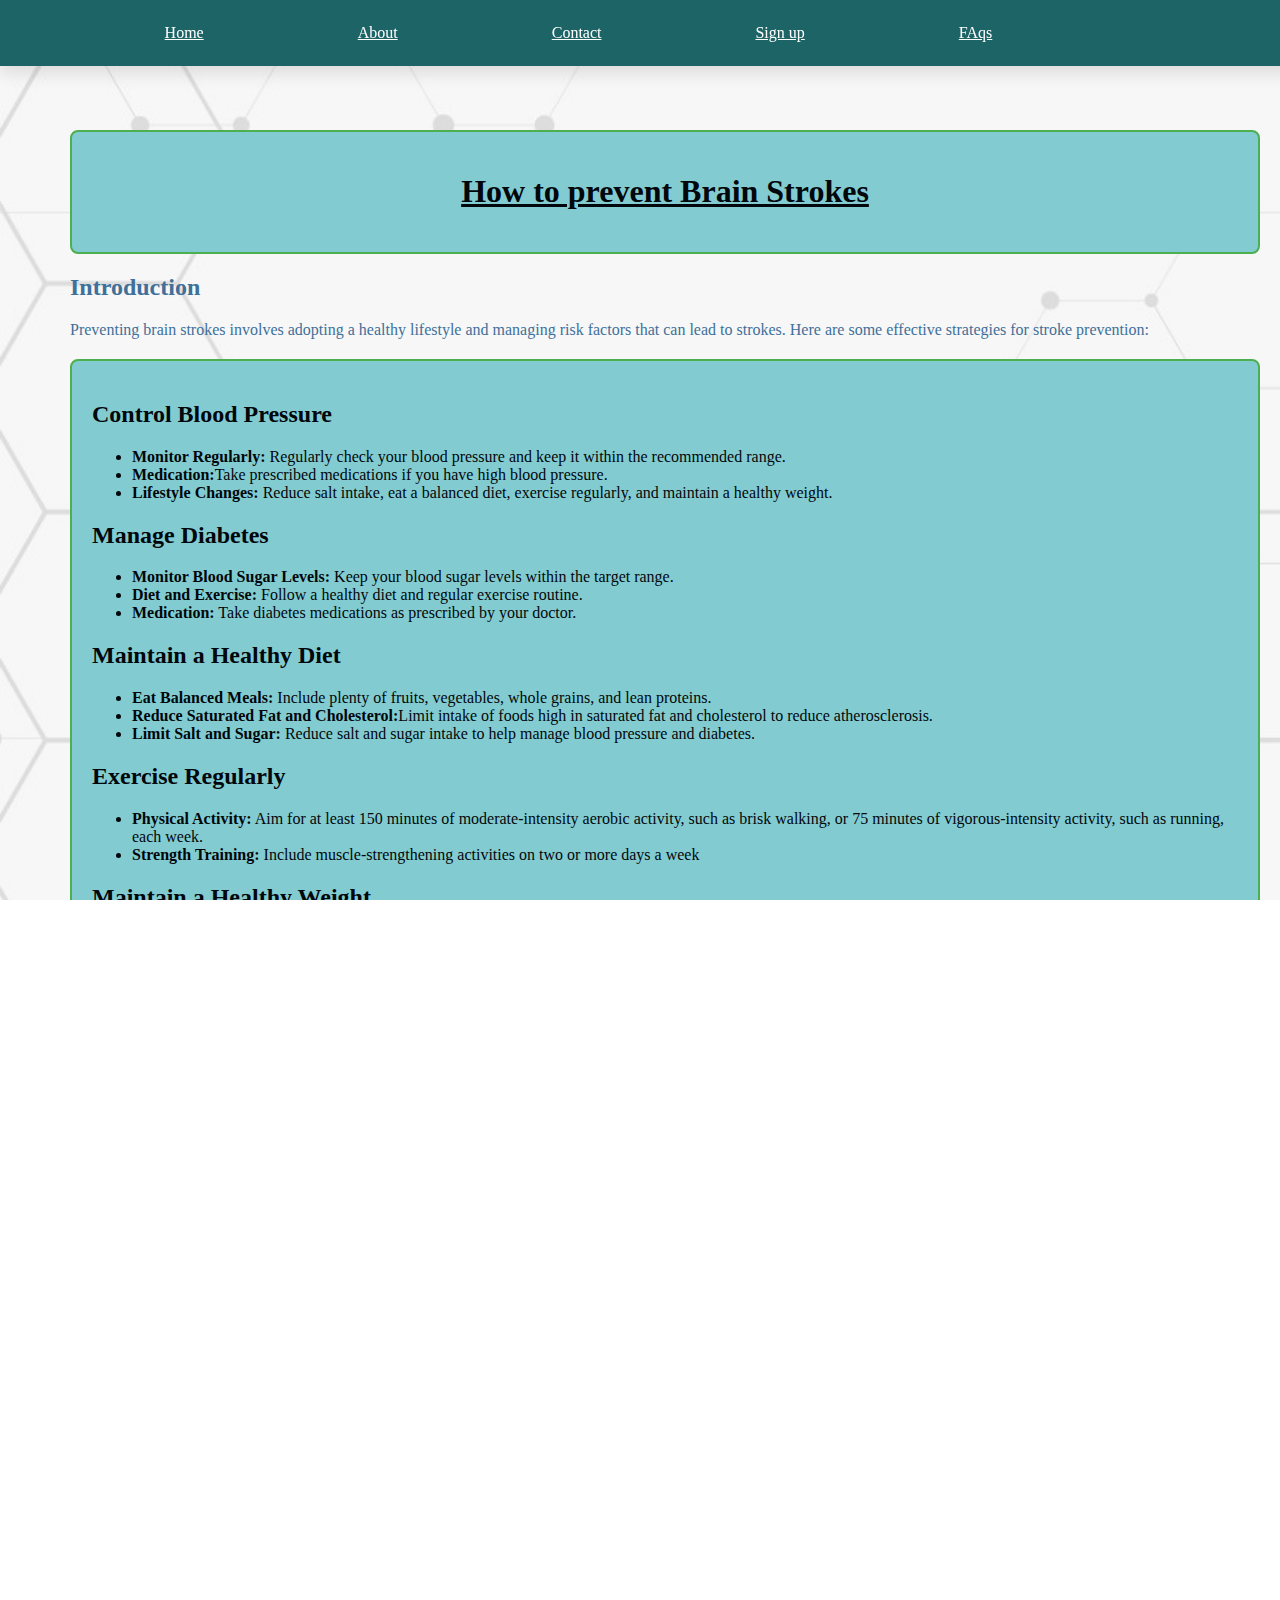
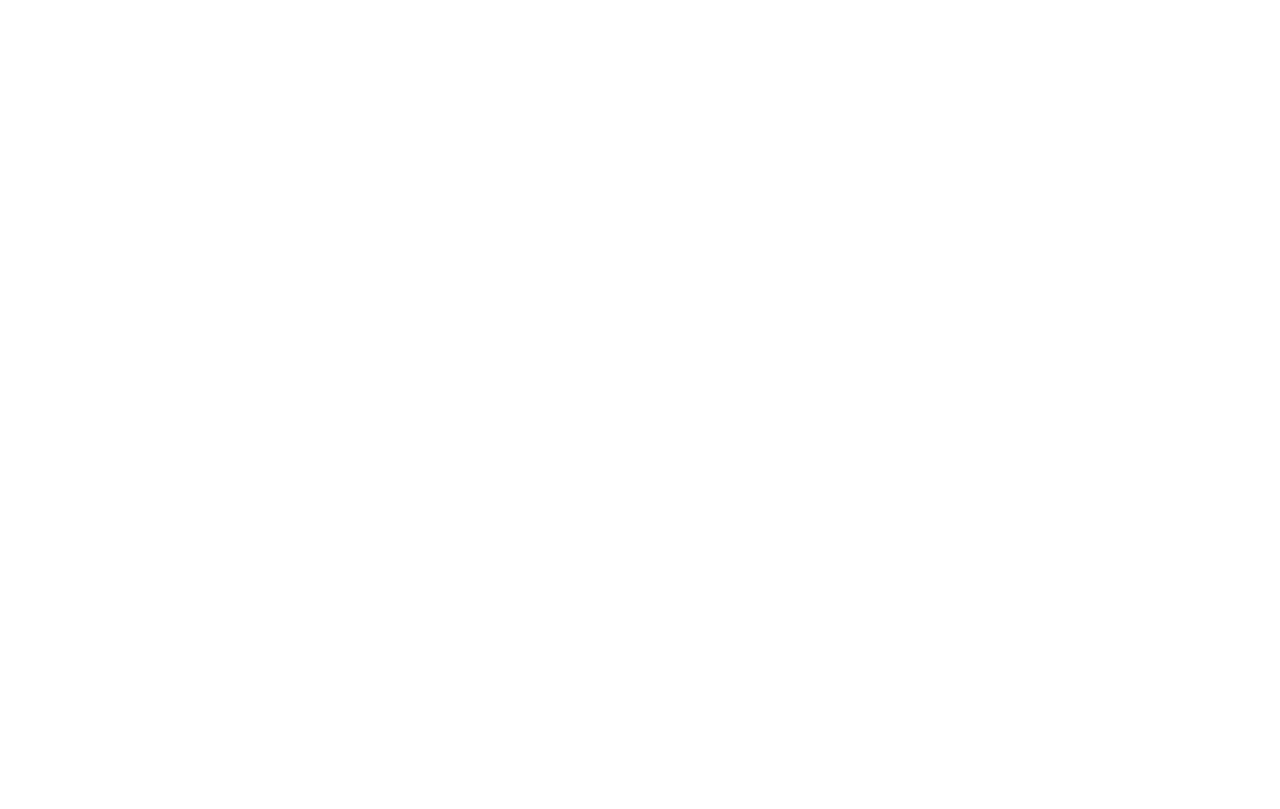
<file: Prevention.html>
<!DOCTYPE html>
<html lang="en">
<head>
    <meta charset="UTF-8">
    <meta name="viewport" content="width=device-width, initial-scale=1.0">
    <title>Prevention</title>
    <style>
        :root {
            --maincolor: #2ec8a6;
            --secondcolor: #f8a803;
            --thirdcolor: #f4ab01;
            --textcolor: #4A5764;
            --medicalgreen: #d3d7d5;
        }

        body, html {
            margin: 0;
            padding: 0;
            height: 100%;
            overflow: auto;
            background-image: url('background-pattern-1.jpg');
            background-size: cover;
            background-repeat: no-repeat;
            background-attachment: fixed;
            background-position: center;
            font-family: Georgia, 'Times New Roman', Times, serif;
            color: rgb(64, 112, 154);
        }

        header {
            position: fixed;
            top: 0;
            left: 0;
            right: 0;
            display: flex;
            justify-content: space-between;
            align-items: center;
            padding: 1.5rem 7%;
            width: 100%;
            box-shadow: 0 .5rem 1rem rgba(0,0,0,.1);
            z-index: 1000;
            background-color: rgb(29, 100, 103) !important;
        }

        .content {
            padding: 20px;
        }

        .navbar a {
            color: var(--textcolor);
            font-size: 1rem;
            margin: 75px;
            position: relative;
            transition: 0.5s;
            text-align: center;
            color: white;
        }

        .navbar a:hover {
            color: var(--maincolor);
        }

        .navbar a::after {
            content: "";
            background-color: var(--maincolor);
            width: 0;
            position: absolute;
            height: 0.2rem;
            left: 0;
            margin-top: 0.5rem;
            top: 100%;
            transition: 0.5s;
        }

        .navbar a:hover::after {
            width: 100%;
        }

        #menu-bars {
            color: var(--textcolor);
            font-size: 2.5rem;
            cursor: pointer;
            margin-right: 1rem;
            display: none;
        }

        #menu-bars:hover {
            color: var(--maincolor);
        }

        .custom-button {
            background-color: #4CAF50;
            color: white;
            padding: 15px 30px;
            font-size: 16px;
            border: none;
            cursor: pointer;
        }

        .custom-button:hover {
            background-color: #45a049;
        }

        .numa {
            background-color: #82ccd1;
            border: 2px solid #4CAF50;
            padding: 20px;
            margin: 20px 0;
            border-radius: 8px;
            color: #02070b;
        }
        .juba {
            background-color: #9f1fee;
            border: 2px solid #cb3d00;
            padding: 20px;
            margin: 20px 0;
            border-radius: 8px;
            color: #c4c6c7;
        }
        table {
            font-family: arial, sans-serif;
            border-collapse: collapse;
            width: 100%;
        }

        td, th {
            border: 1px solid #dddddd;
            text-align: left;
            padding: 8px;
        }
    </style>
</head>
<body>
    <header>
        <nav class="navbar">
            <a href="homepage.html">Home</a>   <!--guys, change this according to your pages and link it-->
            <a href="index.html">About</a>
            <a href="about.html">Contact</a>
            <a href="log-in-sign-up-nothing4us/src/index.html">Sign up</a>
            <a href="#Home">FAqs</a>
        </nav>
    </header>
    <div class="content">
        <div style="margin-left: 50px;">
            <br><br><br><br><br>
            <div class="numa">
            <center><u><h1>How to prevent Brain Strokes</h1></u></center></div>
            <h2>Introduction</h2>
            <p>Preventing brain strokes involves adopting a healthy lifestyle and managing risk factors that can lead to strokes. Here are some effective strategies for stroke prevention:</p>
            <div class="numa">
                <h2>Control Blood Pressure</h2>
                <ul>
                    <li><strong>Monitor Regularly:</strong> Regularly check your blood pressure and keep it within the recommended range.</li>
                    <li><strong>Medication:</strong>Take prescribed medications if you have high blood pressure.</li>
                    <li><strong>Lifestyle Changes:</strong> Reduce salt intake, eat a balanced diet, exercise regularly, and maintain a healthy weight.</li>
                </ul>
                <h2>Manage Diabetes</h2>
                <ul>
                    <li><strong>Monitor Blood Sugar Levels:</strong> Keep your blood sugar levels within the target range.</li>
                    <li><strong>Diet and Exercise:</strong> Follow a healthy diet and regular exercise routine.</li>
                    <li><strong>Medication:</strong> Take diabetes medications as prescribed by your doctor.</li>
                </ul>
                <h2>Maintain a Healthy Diet</h2>
                <ul>
                    <li><strong>Eat Balanced Meals:</strong> Include plenty of fruits, vegetables, whole grains, and lean proteins.</li>
                    <li><strong>Reduce Saturated Fat and Cholesterol:</strong>Limit intake of foods high in saturated fat and cholesterol to reduce atherosclerosis.</li> 
                    <li><strong>Limit Salt and Sugar:</strong> Reduce salt and sugar intake to help manage blood pressure and diabetes.</li>
                </ul>
                <h2> Exercise Regularly</h2>
                <ul>
                    <li><strong>Physical Activity:</strong> Aim for at least 150 minutes of moderate-intensity aerobic activity, such as brisk walking, or 75 minutes of vigorous-intensity activity, such as running, each week.</li>
                    <li><strong>Strength Training:</strong> Include muscle-strengthening activities on two or more days a week</li> 
                </ul>
                <h2>Maintain a Healthy Weight</h2>
                <ul>
                    <li><strong>Weight Management:</strong> Achieve and maintain a healthy weight to reduce the risk of stroke.</li> 
                </ul>
                <h2>Limit smoking and drinking</h2>
                <ul>
                    <li><strong>Moderation:</strong> If you drink alcohol, do so in moderation.Smoking cessation significantly reduces the risk of stroke.</li>
                    <li><strong>Support Programs:</strong> Seek help from smoking cessation programs, medications, and counseling.</li>
                </ul>
                <h2>Manage Heart Conditions</h2>
                <ul>
                    <li><strong>Treat Atrial Fibrillation:</strong> If you have atrial fibrillation (irregular heartbeat), follow your doctor's recommendations for treatment.</li>
                </ul>
                <h2>Mental health and Awareness</h2>
                <ul>
                    <li><strong>Mental Health Support:</strong>Practice stress-relieving techniques such as mindfulness, meditation, yoga, or deep breathing exercises.Seek professional help if you have depression, anxiety, or other mental health issues.</li>
                    <li><strong>Regular Check-ups:</strong>Regularly visit your healthcare provider for check-ups and screenings.</li>
                </ul>
            </div>
            <br><br>
            <h2>To learn about the different screening techniques- click on the highlighted image below.</h2>
            <div class="juba">
                <center><a href="https://www.apollohospitals.com/bangalore/departments/neuroscience/neuro-imaging-intervention/"><img src="mri.jpg" alt="Causes of Brain Stroke"></a></center>
            </div>
            <br>
            <h2>Conclusion</h2>
            <p>Prevention is better than Cure :)</p>
            <br><br><br>
        </div>
    </div>
</body>
</html>
</file>
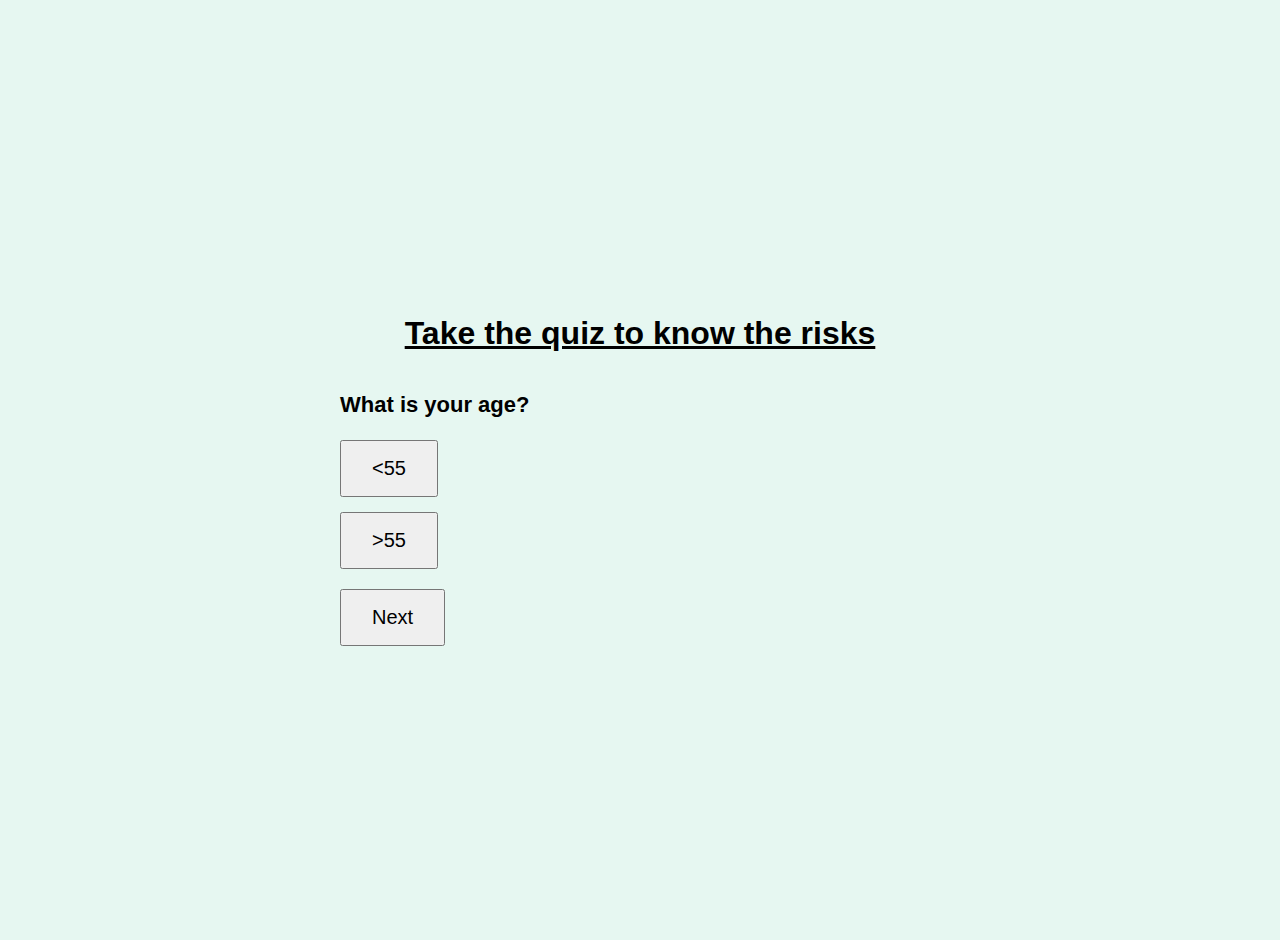
<file: q2.html>
<!DOCTYPE html>
<html>
<head>
    <title>Stroke Risk Quiz</title>
    <style>
        body {
            font-family: Arial, sans-serif;
            background-color: #e6f7f1; 
            padding: 20px;
            display: flex;
            flex-direction: column;
            justify-content: center;
            align-items: center;
            min-height: 100vh;
            margin: 0;
        }

        .quiz-container {
            max-width: 600px;
            width: 100%;
            font-size: 22px;
        }

        .question {
            font-size: 22px;
            margin-bottom: 20px;
        }

        .choices {
            list-style-type: none;
            padding: 0;
            margin-bottom: 20px;
        }

        .choices li {
            margin-bottom: 15px;
        }

        .choices button {
            padding: 15px 30px;
            font-size: 20px;
            cursor: pointer;
        }

        button {
            padding: 15px 30px;
            font-size: 20px;
            cursor: pointer;
        }

        .result-container {
            display: flex;
            flex-direction: column;
            justify-content: center;
            align-items: center;
            text-align: center;
            font-size: 24px;
            font-weight: bold;
            margin-top: 40px;
        }

        .home-button {
            display: block;
            margin: 20px auto;
            padding: 15px 30px;
            font-size: 20px;
            cursor: pointer;
            background-color: #4CAF50;
            color: white;
            text-align: center;
            text-decoration: none;
            border: none;
            border-radius: 5px;
        }

        .home-button:hover {
            background-color: #45a049;
        }
    </style>
</head>
<body>
    <h1><center><u>Take the quiz to know the risks</u></center></h1>
    <div class="quiz-container">
        <h2 class="question" id="question"></h2>
        <ul class="choices" id="choices"></ul>
        <button onclick="nextQuestion()">Next</button>
    </div>

    <div class="result-container" id="result-container" style="display: none;">
        <div class="result" id="result"></div>
        <a href="C:\Users\rajab\OneDrive\Desktop\PetPulse\end sem\page.html" class="home-button">Go back</a>
    </div>

    <script>
        var questions = [
            {
                question: "What is your age?",
                choices: ["<55", ">55"],
                correctAnswer: ">55"
            },
            {
                question: "What is your gender?",
                choices: ["Male", "Female", "Other"],
                correctAnswer: "Male"
            },
            {
                question: "Is there anyone in your family who has suffered a brain stroke?",
                choices: ["Yes", "No"],
                correctAnswer: "Yes"
            },
            {
                question: "Have you ever had a stroke before?",
                choices: ["Yes", "No"],
                correctAnswer: "Yes"
            },
            {
                question: "Do you have Hypertension?",
                choices: ["Yes", "No"],
                correctAnswer: "Yes"
            },
            {
                question: "Do you have diabetes?",
                choices: ["Yes", "No"],
                correctAnswer: "Yes"
            },
            {
                question: "Do you have any heart disease?",
                choices: ["Yes", "No"],
                correctAnswer: "Yes"
            },
            {
                question: "Do you suffer from obesity/have high cholesterol?",
                choices: ["Yes", "No"],
                correctAnswer: "Yes"
            },
            {
                question: "Do you have a history of smoking, drinking or substance use?",
                choices: ["Yes", "No"],
                correctAnswer: "Yes"
            },
            {
                question: "Do you suffer from depression, anxiety, stress or any form of psychosis?",
                choices: ["Yes", "No"],
                correctAnswer: "Yes"
            }
        ];

        var currentQuestion = 0;
        var score = 0;
        var selectedAnswer = "";

        function loadQuestion() {
            var q = questions[currentQuestion];
            document.getElementById("question").textContent = q.question;

            var choices = document.getElementById("choices");
            choices.innerHTML = "";

            q.choices.forEach(function(choice) {
                var li = document.createElement("li");
                var btn = document.createElement("button");
                btn.textContent = choice;
                btn.onclick = function() {
                    selectedAnswer = this.textContent;
                    highlightSelection(this);
                };
                li.appendChild(btn);
                choices.appendChild(li);
            });
        }

        function highlightSelection(button) {
            var buttons = document.querySelectorAll('.choices button');
            buttons.forEach(function(btn) {
                btn.style.backgroundColor = "";
            });
            button.style.backgroundColor = "lightblue";
        }

        function nextQuestion() {
            if (selectedAnswer === questions[currentQuestion].correctAnswer) {
                score++;
            }

            currentQuestion++;

            if (currentQuestion < questions.length) {
                selectedAnswer = ""; // Reset selected answer
                loadQuestion();
            } else {
                showResult();
            }
        }

        function showResult() {
            document.querySelector(".quiz-container").style.display = "none";
            var resultText = "Your Score: " + score + "/" + questions.length;
            if (score > 5) {
                resultText += ". You have a higher risk of brain stroke. Please consult a doctor and take necessary prescribed precautions.";
            } else {
                resultText += ". You have a lower risk of brain stroke. If you feel this diagnosis is inaccurate, feel free to consult a doctor.";
            }
            document.getElementById("result").textContent = resultText;
            document.getElementById("result-container").style.display = "flex";
        }

        loadQuestion();
    </script>
</body>
</html>
</file>
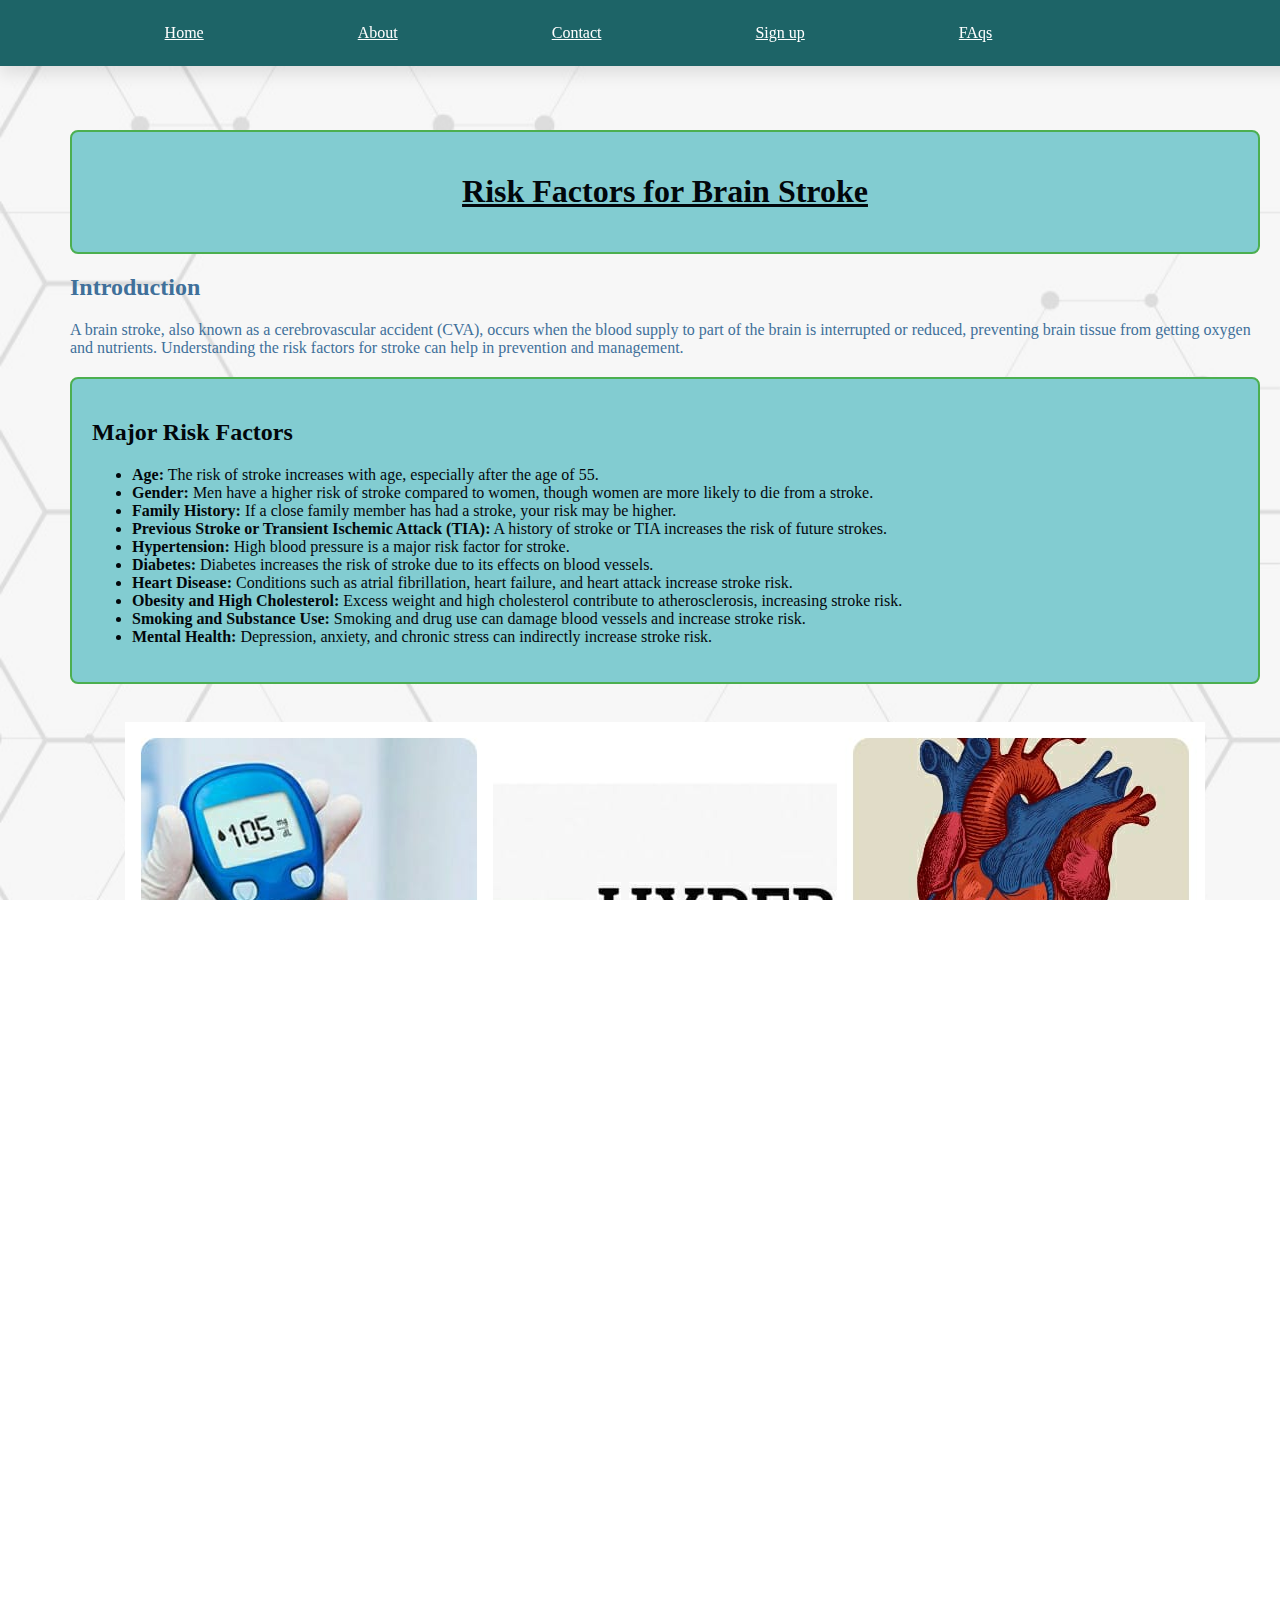
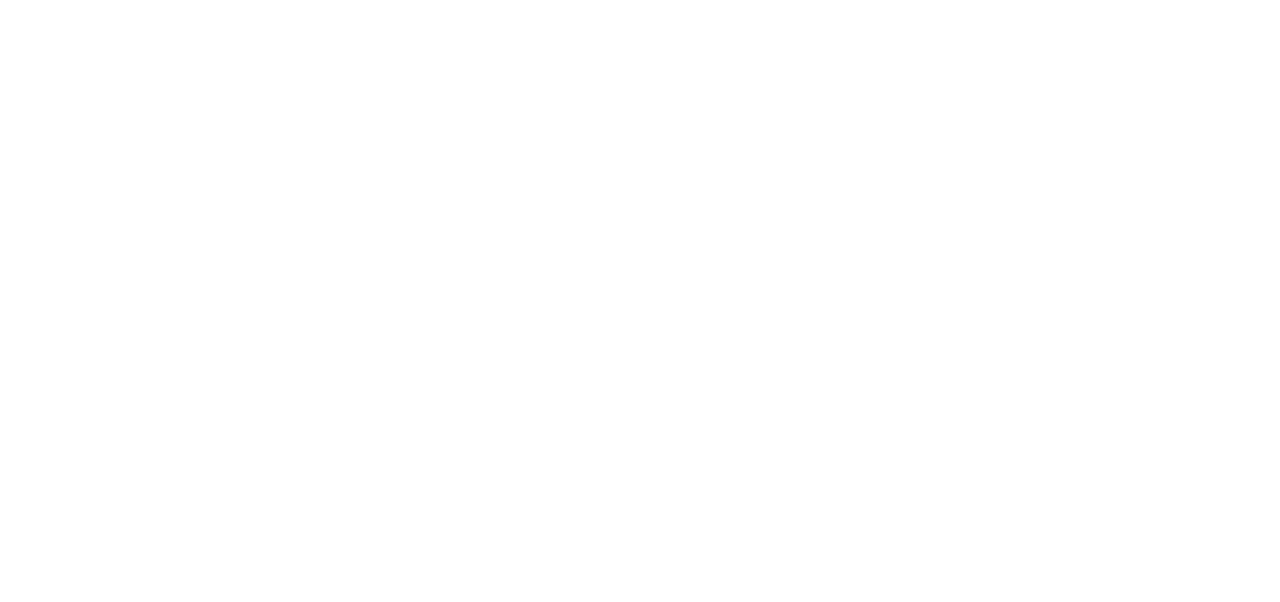
<file: risk factors.html>
<!DOCTYPE html>
<html lang="en">
<head>
    <meta charset="UTF-8">
    <meta name="viewport" content="width=device-width, initial-scale=1.0">
    <title>Risk factors Page</title>
    <style>
        :root {
            --maincolor: #2ec8a6;
            --secondcolor: #f8a803;
            --thirdcolor: #f4ab01;
            --textcolor: #4A5764;
            --medicalgreen: #d3d7d5;
        }

        body, html {
            margin: 0;
            padding: 0;
            height: 100%;
            overflow: auto;
            background-image: url('background-pattern-1.jpg');
            background-size: cover;
            background-repeat: no-repeat;
            background-attachment: fixed;
            background-position: center;
            font-family: Georgia, 'Times New Roman', Times, serif;
            color: rgb(64, 112, 154);
        }

        header {
            position: fixed;
            top: 0;
            left: 0;
            right: 0;
            display: flex;
            justify-content: space-between;
            align-items: center;
            padding: 1.5rem 7%;
            width: 100%;
            box-shadow: 0 .5rem 1rem rgba(0,0,0,.1);
            z-index: 1000;
            background-color: rgb(29, 100, 103) !important;
        }

        .content {
            padding: 20px;
        }

        .navbar a {
            color: var(--textcolor);
            font-size: 1rem;
            margin: 75px;
            position: relative;
            transition: 0.5s;
            text-align: center;
            color: white;
        }

        .navbar a:hover {
            color: var(--maincolor);
        }

        .navbar a::after {
            content: "";
            background-color: var(--maincolor);
            width: 0;
            position: absolute;
            height: 0.2rem;
            left: 0;
            margin-top: 0.5rem;
            top: 100%;
            transition: 0.5s;
        }

        .navbar a:hover::after {
            width: 100%;
        }

        #menu-bars {
            color: var(--textcolor);
            font-size: 2.5rem;
            cursor: pointer;
            margin-right: 1rem;
            display: none;
        }

        #menu-bars:hover {
            color: var(--maincolor);
        }

        .custom-button {
            background-color: #4CAF50;
            color: white;
            padding: 15px 30px;
            font-size: 16px;
            border: none;
            cursor: pointer;
        }

        .custom-button:hover {
            background-color: #45a049;
        }

        .numa {
            background-color: #82ccd1;
            border: 2px solid #4CAF50;
            padding: 20px;
            margin: 20px 0;
            border-radius: 8px;
            color: #02070b;
        }
    </style>
</head>
<body>
    <header>
        <nav class="navbar">
            <a href="homepage.html">Home</a>   <!--guys, change this according to your pages and link it-->
            <a href="index.html">About</a>
            <a href="about.html">Contact</a>
            <a href="log-in-sign-up-nothing4us/src/index.html">Sign up</a>
            <a href="#Home">FAqs</a>
        </nav>
    </header>
    <div class="content">
        <div style="margin-left: 50px;">
            <br><br><br><br><br>
            <div class="numa">
            <center><u><h1>Risk Factors for Brain Stroke</h1></u></center></div>
            <h2>Introduction</h2>
            <p>A brain stroke, also known as a cerebrovascular accident (CVA), occurs when the blood supply to part of the brain is interrupted or reduced, preventing brain tissue from getting oxygen and nutrients. Understanding the risk factors for stroke can help in prevention and management.</p>
            <div class="numa">
                <h2>Major Risk Factors</h2>
                <ul>
                    <li><strong>Age:</strong> The risk of stroke increases with age, especially after the age of 55.</li>
                    <li><strong>Gender:</strong> Men have a higher risk of stroke compared to women, though women are more likely to die from a stroke.</li>
                    <li><strong>Family History:</strong> If a close family member has had a stroke, your risk may be higher.</li>
                    <li><strong>Previous Stroke or Transient Ischemic Attack (TIA):</strong> A history of stroke or TIA increases the risk of future strokes.</li>
                    <li><strong>Hypertension:</strong> High blood pressure is a major risk factor for stroke.</li>
                    <li><strong>Diabetes:</strong> Diabetes increases the risk of stroke due to its effects on blood vessels.</li>
                    <li><strong>Heart Disease:</strong> Conditions such as atrial fibrillation, heart failure, and heart attack increase stroke risk.</li>
                    <li><strong>Obesity and High Cholesterol:</strong> Excess weight and high cholesterol contribute to atherosclerosis, increasing stroke risk.</li>
                    <li><strong>Smoking and Substance Use:</strong> Smoking and drug use can damage blood vessels and increase stroke risk.</li>
                    <li><strong>Mental Health:</strong> Depression, anxiety, and chronic stress can indirectly increase stroke risk.</li>
                </ul>
            </div>
            <br>
            <center><img src="cuses.jpg" alt="Causes of Brain Stroke"></center>
            <h2>Conclusion</h2>
            <p>Being aware of the risk factors for stroke is crucial for prevention. Regular health check-ups, a healthy lifestyle, and managing existing health conditions can significantly reduce the risk of stroke.</p>
            <br><br><br>
            <div class="numa">
            <center><b>You can take a small quiz to know whether you are at risk of Brain Stroke by clicking the button below:</b></center>
            <center><a href="q2.html"><button class="custom-button">Click Me</button></a></center></div>
            <br><br><br>
        </div>
    </div>
</body>
</html>
</file>
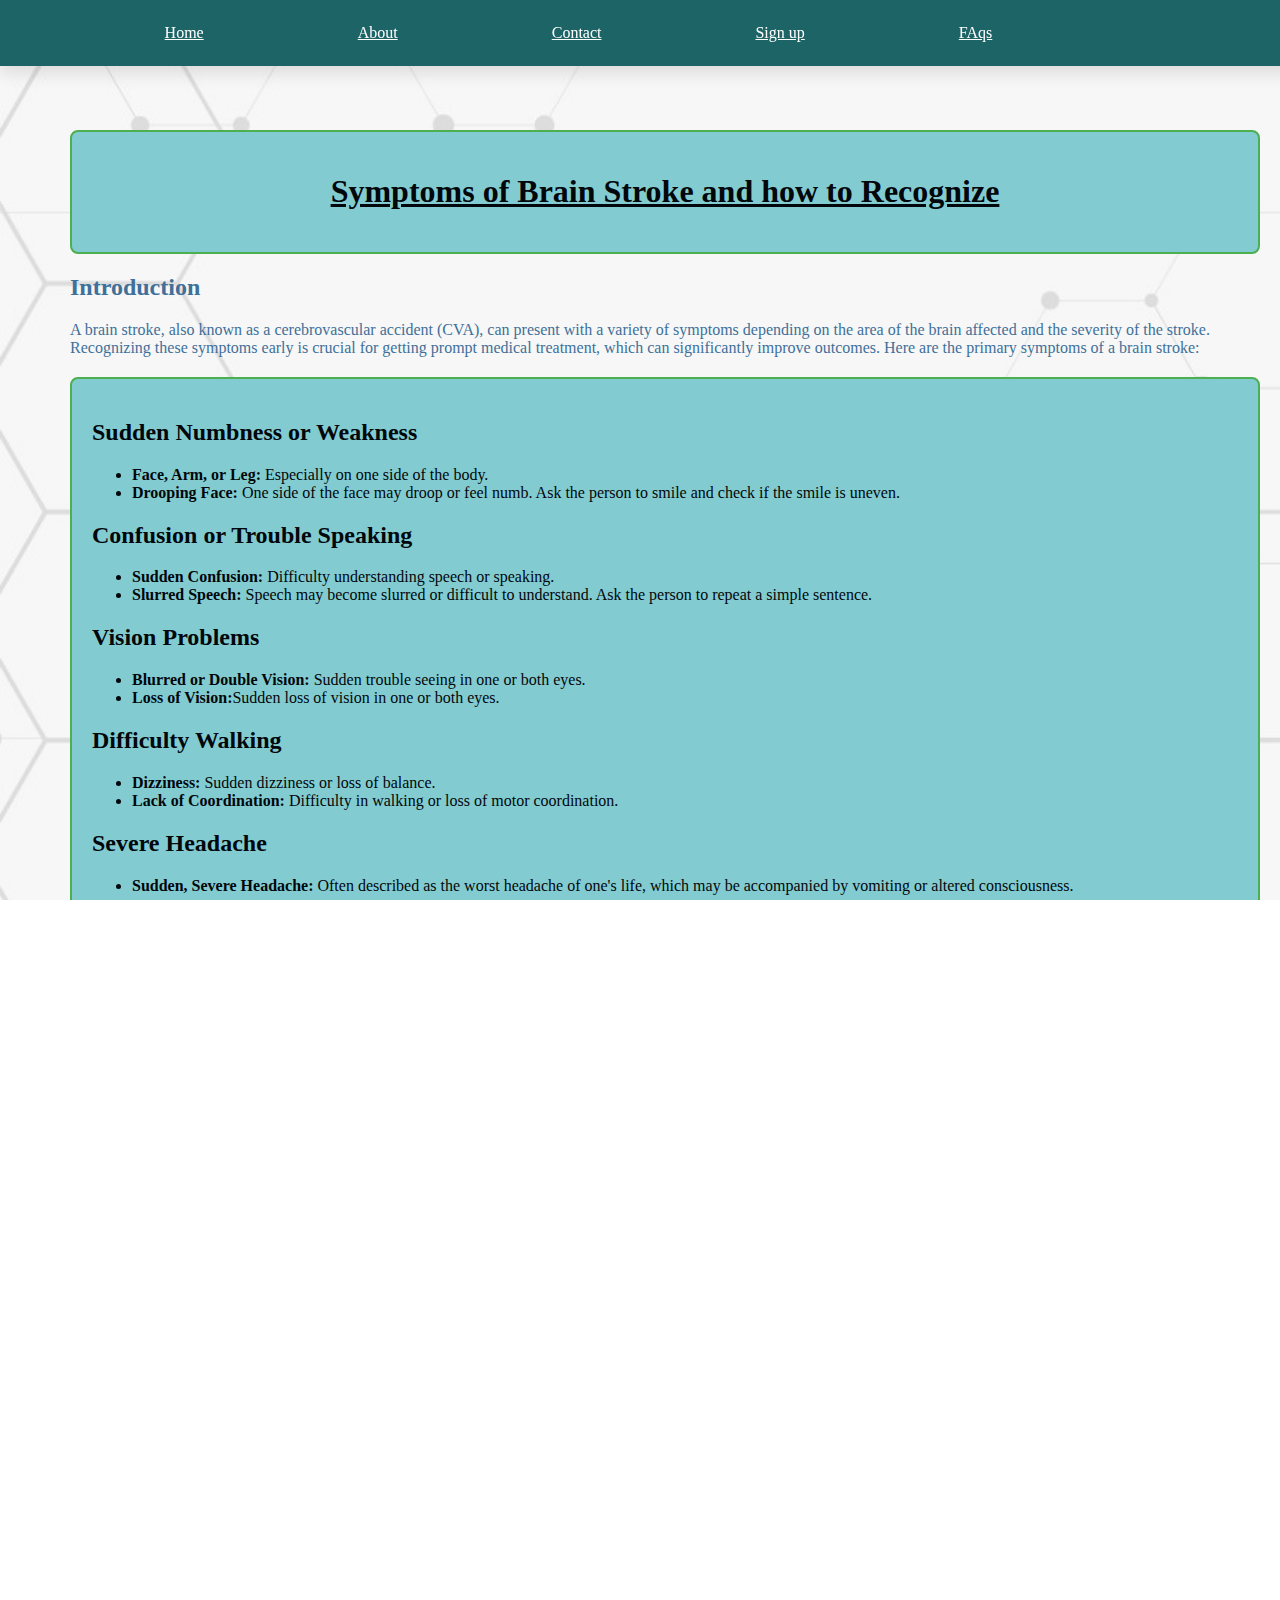
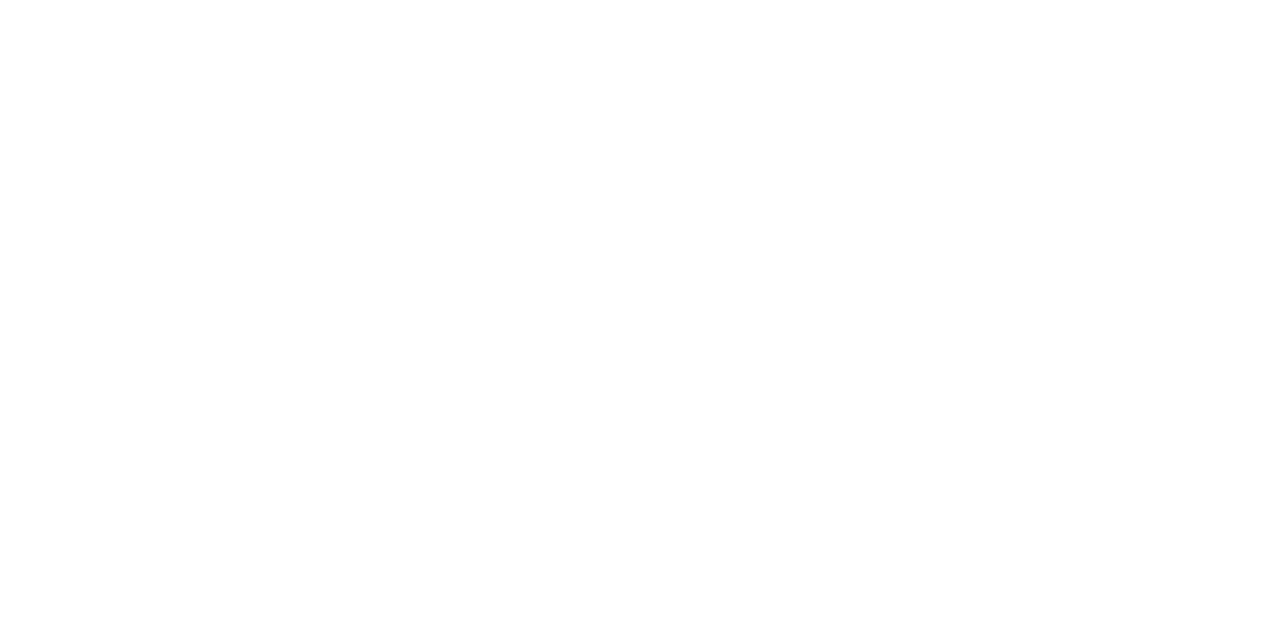
<file: symptoms.html>
<!DOCTYPE html>
<html lang="en">
<head>
    <meta charset="UTF-8">
    <meta name="viewport" content="width=device-width, initial-scale=1.0">
    <title>Symptoms</title>
    <style>
        :root {
            --maincolor: #2ec8a6;
            --secondcolor: #f8a803;
            --thirdcolor: #f4ab01;
            --textcolor: #4A5764;
            --medicalgreen: #d3d7d5;
        }

        body, html {
            margin: 0;
            padding: 0;
            height: 100%;
            overflow: auto;
            background-image: url('background-pattern-1.jpg');
            background-size: cover;
            background-repeat: no-repeat;
            background-attachment: fixed;
            background-position: center;
            font-family: Georgia, 'Times New Roman', Times, serif;
            color: rgb(64, 112, 154);
        }

        header {
            position: fixed;
            top: 0;
            left: 0;
            right: 0;
            display: flex;
            justify-content: space-between;
            align-items: center;
            padding: 1.5rem 7%;
            width: 100%;
            box-shadow: 0 .5rem 1rem rgba(0,0,0,.1);
            z-index: 1000;
            background-color: rgb(29, 100, 103) !important;
        }

        .content {
            padding: 20px;
        }

        .navbar a {
            color: var(--textcolor);
            font-size: 1rem;
            margin: 75px;
            position: relative;
            transition: 0.5s;
            text-align: center;
            color: white;
        }

        .navbar a:hover {
            color: var(--maincolor);
        }

        .navbar a::after {
            content: "";
            background-color: var(--maincolor);
            width: 0;
            position: absolute;
            height: 0.2rem;
            left: 0;
            margin-top: 0.5rem;
            top: 100%;
            transition: 0.5s;
        }

        .navbar a:hover::after {
            width: 100%;
        }

        #menu-bars {
            color: var(--textcolor);
            font-size: 2.5rem;
            cursor: pointer;
            margin-right: 1rem;
            display: none;
        }

        #menu-bars:hover {
            color: var(--maincolor);
        }

        .custom-button {
            background-color: #4CAF50;
            color: white;
            padding: 15px 30px;
            font-size: 16px;
            border: none;
            cursor: pointer;
        }

        .custom-button:hover {
            background-color: #45a049;
        }

        .numa {
            background-color: #82ccd1;
            border: 2px solid #4CAF50;
            padding: 20px;
            margin: 20px 0;
            border-radius: 8px;
            color: #02070b;
        }
        .juba {
            background-color: #9f1fee;
            border: 2px solid #cb3d00;
            padding: 20px;
            margin: 20px 0;
            border-radius: 8px;
            color: #c4c6c7;
        }
        table {
            font-family: arial, sans-serif;
            border-collapse: collapse;
            width: 100%;
        }

        td, th {
            border: 1px solid #dddddd;
            text-align: left;
            padding: 8px;
        }
    </style>
</head>
<body>
    <header>
        <nav class="navbar">
            <a href="homepage.html">Home</a>   <!--guys, change this according to your pages and link it-->
            <a href="index.html">About</a>
            <a href="about.html">Contact</a>
            <a href="log-in-sign-up-nothing4us/src/index.html">Sign up</a>
            <a href="#Home">FAqs</a>
        </nav>
    </header>
    <div class="content">
        <div style="margin-left: 50px;">
            <br><br><br><br><br>
            <div class="numa">
            <center><u><h1>Symptoms of Brain Stroke and how to Recognize</h1></u></center></div>
            <h2>Introduction</h2>
            <p>A brain stroke, also known as a cerebrovascular accident (CVA), can present with a variety of symptoms depending on the area of the brain affected and the severity of the stroke. Recognizing these symptoms early is crucial for getting prompt medical treatment, which can significantly improve outcomes. Here are the primary symptoms of a brain stroke:</p>
            <div class="numa">
                <h2>Sudden Numbness or Weakness</h2>
                <ul>
                    <li><strong>Face, Arm, or Leg:</strong> Especially on one side of the body.</li>
                    <li><strong>Drooping Face: </strong> One side of the face may droop or feel numb. Ask the person to smile and check if the smile is uneven.
                    </li>
                </ul>
                <h2>Confusion or Trouble Speaking</h2>
                <ul>
                    <li><strong>Sudden Confusion:</strong> Difficulty understanding speech or speaking.</li>
                    <li><strong>Slurred Speech:</strong> Speech may become slurred or difficult to understand. Ask the person to repeat a simple sentence.</li> 
                </ul>
                <h2>Vision Problems</h2>
                <ul>
                    <li><strong>Blurred or Double Vision:</strong> Sudden trouble seeing in one or both eyes.</li>
                    <li><strong>Loss of Vision:</strong>Sudden loss of vision in one or both eyes.</li> 
                </ul>
                <h2>Difficulty Walking</h2>
                <ul>
                    <li><strong>Dizziness:</strong> Sudden dizziness or loss of balance.</li>
                    <li><strong>Lack of Coordination:</strong> Difficulty in walking or loss of motor coordination.</li> 
                </ul>
                <h2>Severe Headache</h2>
                <ul>
                    <li><strong>Sudden, Severe Headache:</strong> Often described as the worst headache of one's life, which may be accompanied by vomiting or altered consciousness.</li> 
                </ul>
            </div>
            <br><br>
            <h2>The FAST Acronym</h2>
            <p>A simple way to remember the major symptoms and respond quickly is by using the acronym FAST:</p>
            <div class="juba">
                <table>
                    <tr>
                        <th>Letter</th>
                        <th>Word</th>
                        <th>Action</th>
                    </tr>
                    <tr>
                        <td>F</td>
                        <td>Face</td>
                        <td>Ask the person to smile. Does one side of the face droop?</td>
                    </tr>
                    <tr>
                        <td>A</td>
                        <td>Arms</td>
                        <td>Ask the person to raise both arms. Does one arm drift downward?</td>
                    </tr>
                    <tr>
                        <td>S</td>
                        <td>Speech</td>
                        <td>Ask the person to repeat a simple phrase. Is their speech slurred or strange?</td>
                    </tr>
                    <tr>
                        <td>T</td>
                        <td>Time</td>
                        <td>If you observe any of these signs, call emergency services immediately. Time is critical in treating a stroke.</td>
                    </tr>
                </table>
            </div>
            <br>
            <center><img src="brain.jpg" alt="Causes of Brain Stroke"></center>
            <h2>Conclusion</h2>
            <p>Early detection and treatment are crucial because the sooner a person receives medical treatment, the better their chances of minimizing brain damage and improving recovery outcomes. If you suspect someone is having a stroke, seek emergency medical help immediately.</p>
            <br><br><br>
        </div>
    </div>
</body>
</html>
</file>
